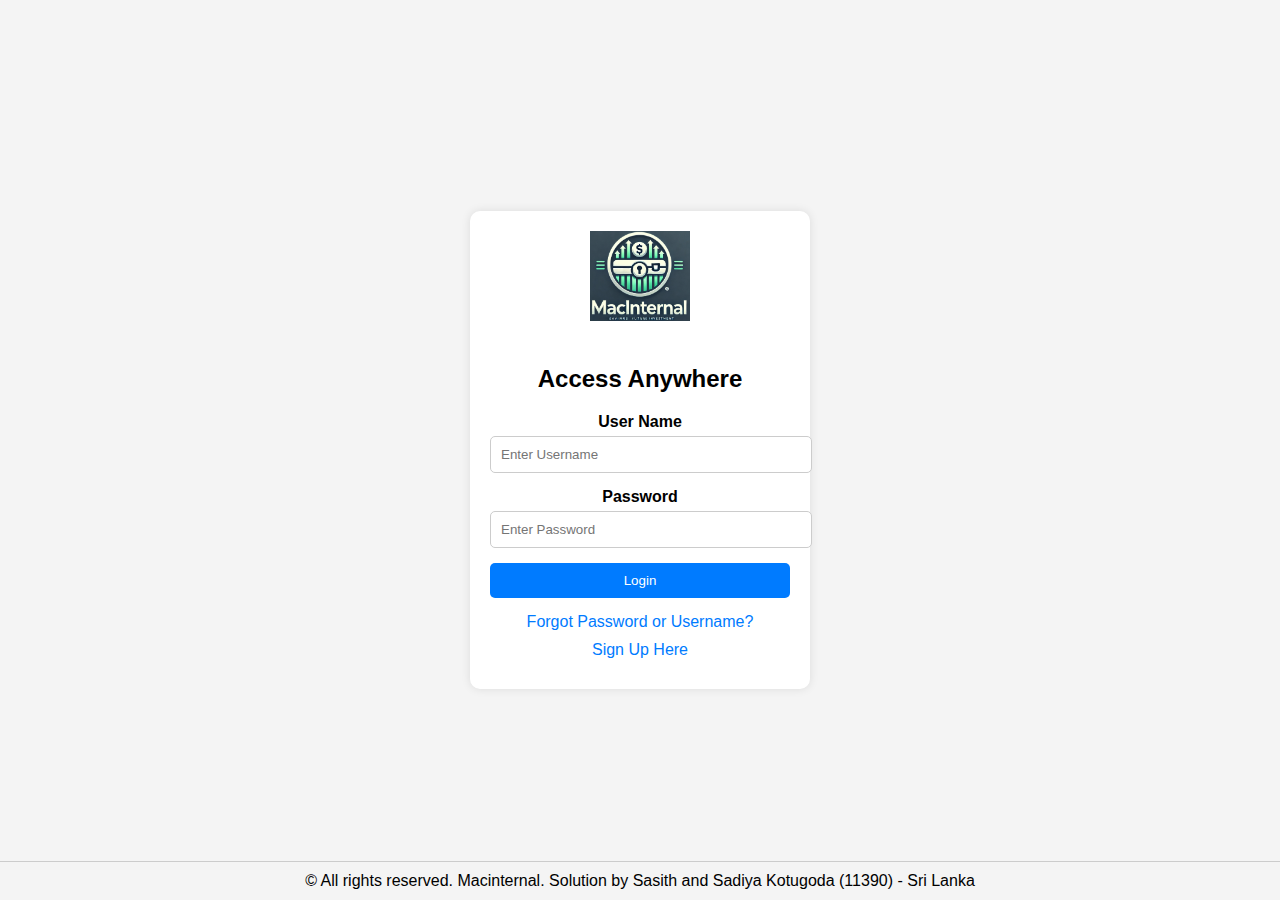
<file: index.html>
<!DOCTYPE html>
<html lang="en">
<head>
    <meta charset="UTF-8">
    <meta name="viewport" content="width=device-width, initial-scale=1.0">
    <title>Login Page</title>
    <link rel="stylesheet" href="styles.css">
</head>
<body>
    <div class="container">
        <div class="login-box">
            <!-- Logo -->
            <img src="Logo.png" alt="Mac Internal Logo" class="logo">
            <h2>Access Anywhere</h2>
            
            <!-- Login Form -->
            <form id="loginForm">
                <label for="username">User Name</label>
                <input type="text" id="username" placeholder="Enter Username">

                <label for="password">Password</label>
                <input type="password" id="password" placeholder="Enter Password">

                <button type="submit" class="login-btn">Login</button>
            </form>

            <!-- Links -->
<div class="links">
    <a href="#">Forgot Password or Username?</a>
    <a href="#" id="signupLink">Sign Up Here</a>
</div>
        </div>
    </div>

    <!-- Sign Up Form -->
    <div class="signup-container hidden" id="signupForm">
        <h2>ලියාපදිංචි වීම</h2>
        <form id="registrationForm">
            <div class="form-group">
                <label>1. යොමු අංකය :</label>
                <input type="text" id="referenceNumber" placeholder="යොමු අංකය ඇතුළත් කරන්න">
            </div>
            <div class="form-group">
                <label>2. හැදුනුම් පත් අංකය :</label>
                <input type="text" id="idNumber" placeholder="හැදුනුම් පත් අංකය ඇතුළත් කරන්න">
            </div>
            <div class="form-group">
                <label>3. සම්පුර්ණ නම :</label>
                <input type="text" id="fullName" placeholder="සම්පුර්ණ නම ඇතුළත් කරන්න">
            </div>
            <div class="form-group">
                <label>4. ස්ථිර ලිපිනය :</label>
                <input type="text" id="address" placeholder="ස්ථිර ලිපිනය ඇතුළත් කරන්න">
            </div>
            <div class="form-group">
                <label>5. දිස්ත්‍රික්කය :</label>
                <input type="text" id="district" placeholder="දිස්ත්‍රික්කය ඇතුළත් කරන්න">
            </div>
            <div class="form-group">
                <label>6. විද්‍යුත් ලිපිනය :</label>
                <input type="email" id="email" placeholder="විද්‍යුත් ලිපිනය ඇතුළත් කරන්න">
            </div>
            <div class="form-group">
                <label>7. දුරකථන අංක -1 :</label>
                <input type="text" id="phone1" placeholder="දුරකථන අංකය ඇතුළත් කරන්න">
            </div>
            <div class="form-group">
                <label>දුරකථන අංක -2 :</label>
                <input type="text" id="phone2" placeholder="දුරකථන අංකය ඇතුළත් කරන්න">
            </div>
            <div class="form-group">
                <label>8. ලබාගන්නා කොටස් ප්‍රමාණය :</label>
                <input type="number" id="shares" placeholder="කොටස් ප්‍රමාණය ඇතුළත් කරන්න" oninput="calculatePrice()">
            </div>
            <div class="form-group">
                <label>මිල : රු.</label>
                <input type="text" id="price" readonly placeholder="මිල ස්වයංක්‍රීයව ගණනය වේ">
            </div>
            <div class="form-group">
                <label>9. Username:</label>
                <input type="text" id="regUsername" placeholder="Choose a username">
            </div>
            <div class="form-group">
                <label>10. Password:</label>
                <input type="password" id="regPassword" placeholder="Choose a password">
            </div>
            <div class="checkbox-container">
                <input type="checkbox" id="confirm">
                <label> ඉහත මා විසින් ඇතුලත් කල තොරතුරු නිවැදි හා සත්‍ය බවත් සමිතියේ සමාජිකත්වය ලබා දෙන ලෙසත් ඉල්ලා සිටිමි.</label>
            </div>
            <button type="submit" class="submit-btn">යොමු කරන්න</button>
            <button type="button" class="close-btn" onclick="closeForm()">Close</button>
        </form>
    </div>

    <footer>
    © All rights reserved. Macinternal. Solution by Sasith and Sadiya  
    Kotugoda (11390) - Sri Lanka
</footer>

    <script src="script.js"></script>
</body>
</html>
</file>
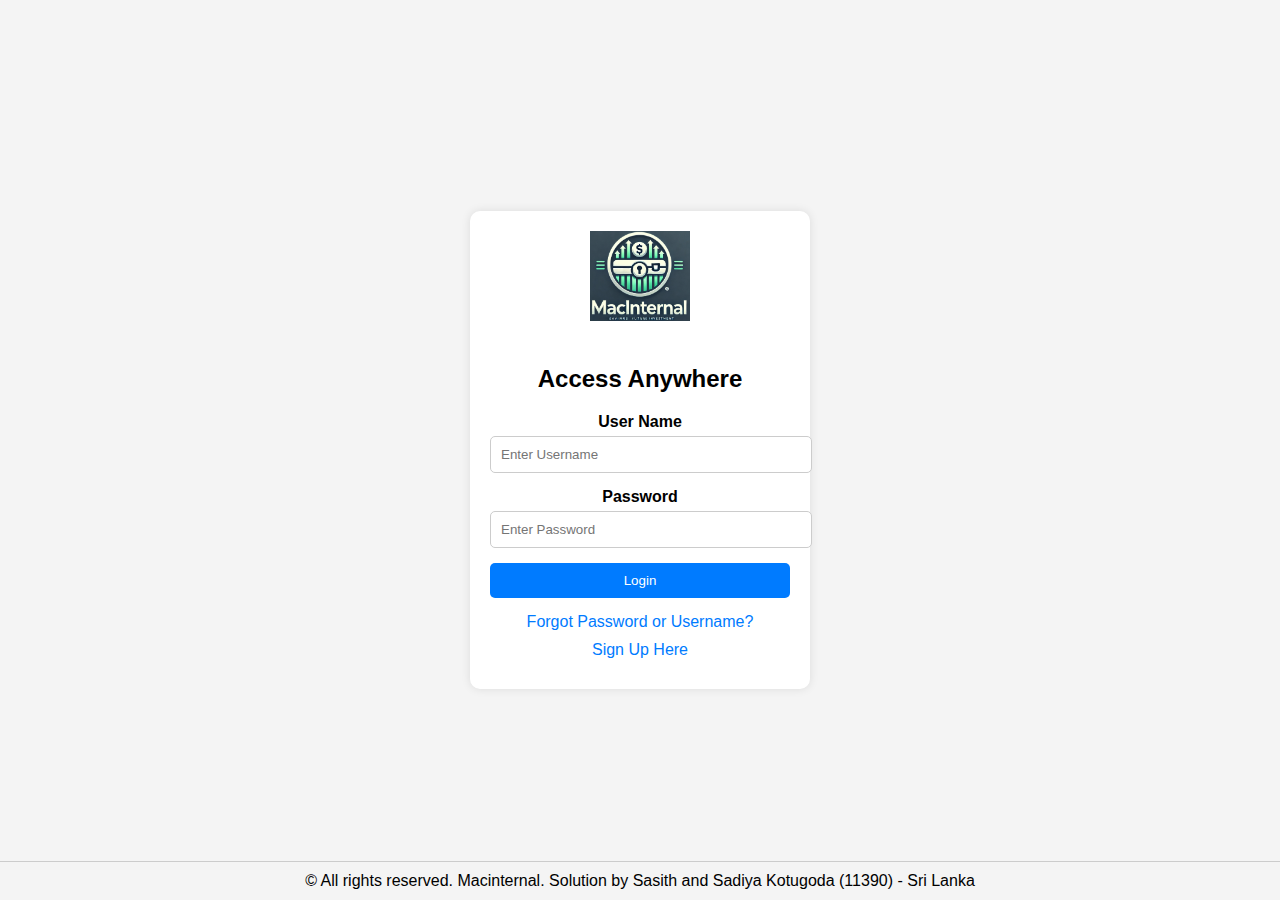
<file: admin.html>
<!DOCTYPE html>
<html lang="en">
<head>
    <meta charset="UTF-8">
    <meta name="viewport" content="width=device-width, initial-scale=1.0">
    <title>Login Page</title>
    <link rel="stylesheet" href="styles.css">
</head>
<body>
    <div class="container">
        <div class="login-box">
            <!-- Logo -->
            <img src="Logo.png" alt="Mac Internal Logo" class="logo">
            <h2>Access Anywhere</h2>
            
            <!-- Login Form -->
            <form id="loginForm">
                <label for="username">User Name</label>
                <input type="text" id="username" placeholder="Enter Username">

                <label for="password">Password</label>
                <input type="password" id="password" placeholder="Enter Password">

                <button type="submit" class="login-btn">Login</button>
            </form>

            <!-- Links -->
            <div class="links">
                <a href="#" id="forgotLink">Forgot Password or Username?</a>
                <a href="#" id="signupLink">Sign Up Here</a>
            </div>
        </div>
    </div>

    <!-- Sign Up Form -->
    <div class="signup-container hidden" id="signupForm">
        <h2>ලියාපදිංචි වීම</h2>
        <form id="registrationForm">
            <div class="form-group">
                <label>1. යොමු අංකය :</label>
                <input type="text" id="referenceNumber" placeholder="යොමු අංකය ඇතුළත් කරන්න">
            </div>
            <div class="form-group">
                <label>2. හැදුනුම් පත් අංකය :</label>
                <input type="text" id="idNumber" placeholder="හැදුනුම් පත් අංකය ඇතුළත් කරන්න">
            </div>
            <div class="form-group">
                <label>3. සම්පුර්ණ නම :</label>
                <input type="text" id="fullName" placeholder="සම්පුර්ණ නම ඇතුළත් කරන්න">
            </div>
            <div class="form-group">
                <label>4. ස්ථිර ලිපිනය :</label>
                <input type="text" id="address" placeholder="ස්ථිර ලිපිනය ඇතුළත් කරන්න">
            </div>
            <div class="form-group">
                <label>5. දිස්ත්‍රික්කය :</label>
                <input type="text" id="district" placeholder="දිස්ත්‍රික්කය ඇතුළත් කරන්න">
            </div>
            <div class="form-group">
                <label>6. විද්‍යුත් ලිපිනය :</label>
                <input type="email" id="email" placeholder="විද්‍යුත් ලිපිනය ඇතුළත් කරන්න">
            </div>
            <div class="form-group">
                <label>7. දුරකථන අංක -1 :</label>
                <input type="text" id="phone1" placeholder="දුරකථන අංකය ඇතුළත් කරන්න">
            </div>
            <div class="form-group">
                <label>දුරකථන අංක -2 :</label>
                <input type="text" id="phone2" placeholder="දුරකථන අංකය ඇතුළත් කරන්න">
            </div>
            <div class="form-group">
                <label>8. ලබාගන්නා කොටස් ප්‍රමාණය :</label>
                <input type="number" id="shares" placeholder="කොටස් ප්‍රමාණය ඇතුළත් කරන්න" oninput="calculatePrice()">
            </div>
            <div class="form-group">
                <label>මිල : රු.</label>
                <input type="text" id="price" readonly placeholder="මිල ස්වයංක්‍රීයව ගණනය වේ">
            </div>
            <div class="form-group">
                <label>9. Username:</label>
                <input type="text" id="regUsername" placeholder="Choose a username">
            </div>
            <div class="form-group">
                <label>10. Password:</label>
                <input type="password" id="regPassword" placeholder="Choose a password">
            </div>
            <div class="checkbox-container">
                <input type="checkbox" id="confirm">
                <label> ඉහත මා විසින් ඇතුලත් කල තොරතුරු නිවැදි හා සත්‍ය බවත් සමිතියේ සමාජිකත්වය ලබා දෙන ලෙසත් ඉල්ලා සිටිමි.</label>
            </div>
            <button type="submit" class="submit-btn">යොමු කරන්න</button>
            <button type="button" class="close-btn" onclick="closeForm()">Close</button>
        </form>
    </div>

    <!-- Forgot Password/Username Form -->
    <div class="forgot-container hidden" id="forgotForm">
        <h2>Forgot Password or Username?</h2>
        <form id="forgotPasswordForm">
            <div class="form-group">
                <label for="forgotIdNumber">හැදුනුම් පත් අංකය (ID Number):</label>
                <input type="text" id="forgotIdNumber" placeholder="Enter your ID Number" required>
            </div>
            <div class="form-group">
                <label for="forgotPhone">දුරකථන අංකය (Phone Number):</label>
                <input type="text" id="forgotPhone" placeholder="Enter your Phone Number" required>
            </div>
            <div class="form-group">
                <label for="forgotEmail">විද්‍යුත් ලිපිනය (Email Address):</label>
                <input type="email" id="forgotEmail" placeholder="Enter your Email Address" required>
            </div>
            <button type="submit" class="submit-btn">Submit</button>
            <button type="button" class="close-btn" onclick="closeForgotForm()">Close</button>
        </form>
    </div>

    <!-- Confirmation Message -->
    <div class="confirmation-message hidden" id="confirmationMessage">
        <p>Your request has been submitted. A new password and username will be sent to your email address within 15 minutes.</p>
        <button type="button" class="close-btn" onclick="closeConfirmationMessage()">Close</button>
    </div>

    <footer>
        © All rights reserved. Macinternal. Solution by Sasith and Sadiya  
        Kotugoda (11390) - Sri Lanka
    </footer>

    <script src="script.js"></script>
</body>
</html>
</file>
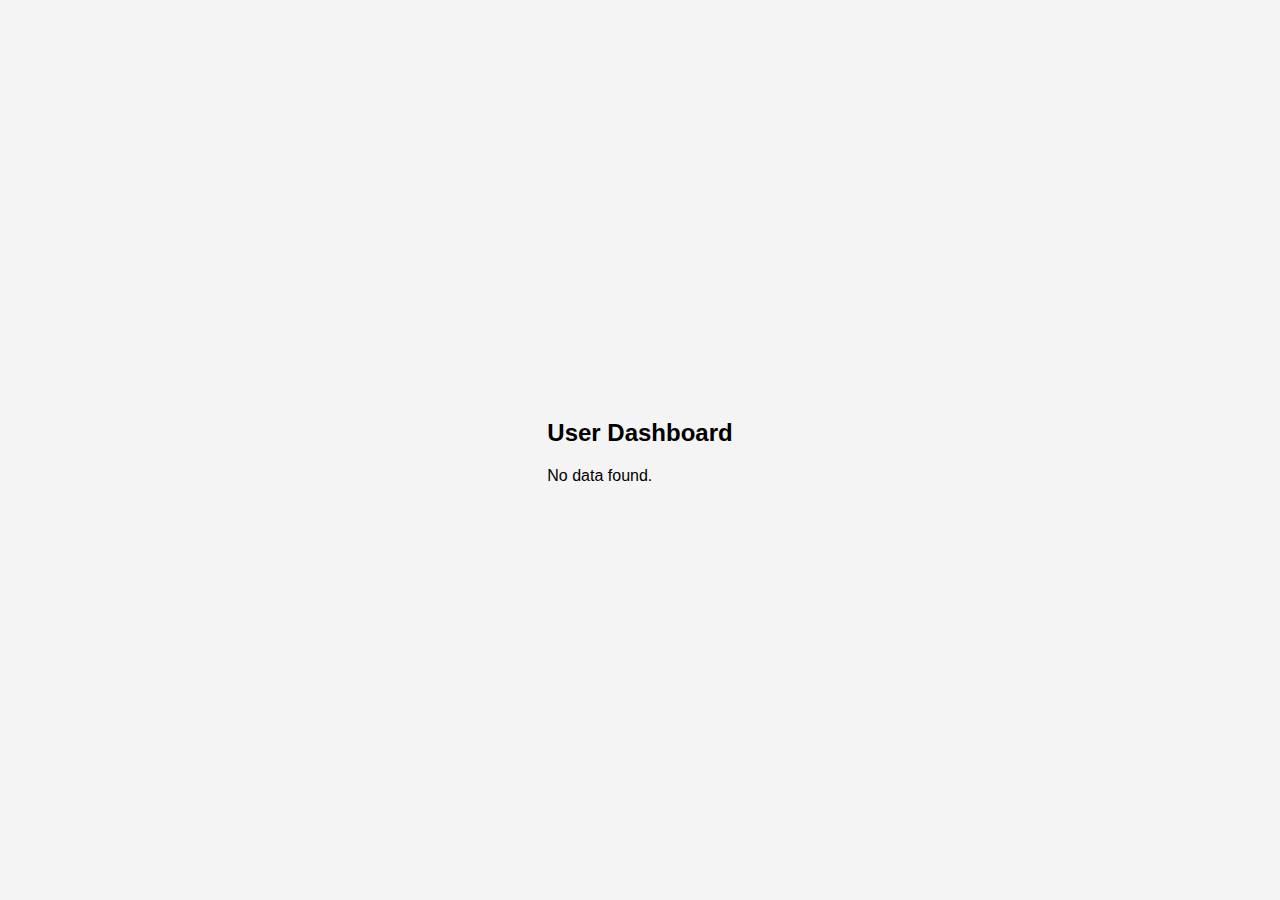
<file: user-dashboard.html>
<!DOCTYPE html>
<html lang="en">
<head>
    <meta charset="UTF-8">
    <meta name="viewport" content="width=device-width, initial-scale=1.0">
    <title>User Dashboard</title>
    <link rel="stylesheet" href="styles.css">
</head>
<body>
    <div class="dashboard-container">
        <h2>User Dashboard</h2>
        <div id="userData">
            <!-- User data will be displayed here -->
        </div>
    </div>

    <script>
        const formData = JSON.parse(localStorage.getItem("formData"));

        if (formData) {
            const userData = document.getElementById("userData");
            let html = "";

            for (const key in formData) {
                if (key !== "password") { // Exclude password for security
                    html += `
                        <div class="data-item">
                            <label>${key}:</label>
                            <span>${formData[key]}</span>
                        </div>
                    `;
                }
            }

            userData.innerHTML = html;
        } else {
            userData.innerHTML = "<p>No data found.</p>";
        }
    </script>
</body>
</html>
</file>
<file: styles.css>
/* Global Styles */
body {
    font-family: Arial, sans-serif;
    background-color: #f4f4f4; /* Background color restored */
    margin: 0;
    padding: 0;
    display: flex;
    justify-content: center;
    align-items: center;
    height: 100vh;
}

.container {
    background: white;
    padding: 20px;
    border-radius: 10px;
    box-shadow: 0 0 10px rgba(0, 0, 0, 0.1);
    width: 300px;
    text-align: center;
}

.login-box .logo {
    width: 100px;
    margin-bottom: 20px;
}

.login-box h2 {
    margin-bottom: 20px;
    font-size: 24px;
}

.login-box label {
    display: block;
    margin-bottom: 5px;
    font-weight: bold;
}

.login-box input {
    width: 100%;
    padding: 10px;
    margin-bottom: 15px;
    border: 1px solid #ccc;
    border-radius: 5px;
}

.login-box .login-btn {
    width: 100%;
    padding: 10px;
    background-color: #007bff; /* Blue color for login button */
    color: white;
    border: none;
    border-radius: 5px;
    cursor: pointer;
}

.login-box .login-btn:hover {
    background-color: #0056b3;
}

.links {
    margin-top: 15px;
}

.links a {
    display: block;
    margin-bottom: 10px;
    color: #007bff;
    text-decoration: none;
}

.links a:hover {
    text-decoration: underline;
}

/* Sign Up Form and Forgot Password Form */
.signup-container, .forgot-container {
    display: none;
    position: fixed;
    top: 50%;
    left: 50%;
    transform: translate(-50%, -50%);
    background: white;
    padding: 20px;
    border-radius: 10px;
    box-shadow: 0 0 10px rgba(0, 0, 0, 0.1);
    z-index: 1000;
    width: 400px; /* Adjust width as needed */
}

.signup-container.hidden, .forgot-container.hidden {
    display: none;
}

.signup-container h2, .forgot-container h2 {
    margin-bottom: 20px;
    text-align: center;
}

.signup-container .form-group, .forgot-container .form-group {
    margin-bottom: 15px;
}

.signup-container label, .forgot-container label {
    display: block;
    margin-bottom: 5px;
    font-weight: bold;
}

.signup-container input, .forgot-container input {
    width: 100%;
    padding: 10px;
    border: 1px solid #ccc;
    border-radius: 5px;
}

.signup-container .submit-btn, .forgot-container .submit-btn {
    width: 100%;
    padding: 10px;
    background-color: #28a745; /* Green color for submit buttons */
    color: white;
    border: none;
    border-radius: 5px;
    cursor: pointer;
}

.signup-container .submit-btn:hover, .forgot-container .submit-btn:hover {
    background-color: #218838; /* Darker green on hover */
}

.signup-container .close-btn, .forgot-container .close-btn {
    width: 100%;
    padding: 10px;
    background-color: #ff4d4d; /* Red color for close buttons */
    color: white;
    border: none;
    border-radius: 5px;
    cursor: pointer;
    margin-top: 10px;
}

.signup-container .close-btn:hover, .forgot-container .close-btn:hover {
    background-color: #ff1a1a; /* Darker red on hover */
}

/* Confirmation Message */
.confirmation-message {
    display: none;
    position: fixed;
    top: 50%;
    left: 50%;
    transform: translate(-50%, -50%);
    background: white;
    padding: 20px;
    border-radius: 10px;
    box-shadow: 0 0 10px rgba(0, 0, 0, 0.1);
    z-index: 1000;
    text-align: center;
}

.confirmation-message.hidden {
    display: none;
}

.confirmation-message p {
    margin-bottom: 20px;
}

.confirmation-message .close-btn {
    width: 100%;
    padding: 10px;
    background-color: #ff4d4d;
    color: white;
    border: none;
    border-radius: 5px;
    cursor: pointer;
}

.confirmation-message .close-btn:hover {
    background-color: #ff1a1a;
}

/* Footer */
footer {
    position: fixed;
    bottom: 0;
    width: 100%;
    text-align: center;
    padding: 10px;
    background-color: #f4f4f4;
    border-top: 1px solid #ccc;
}
</file>
